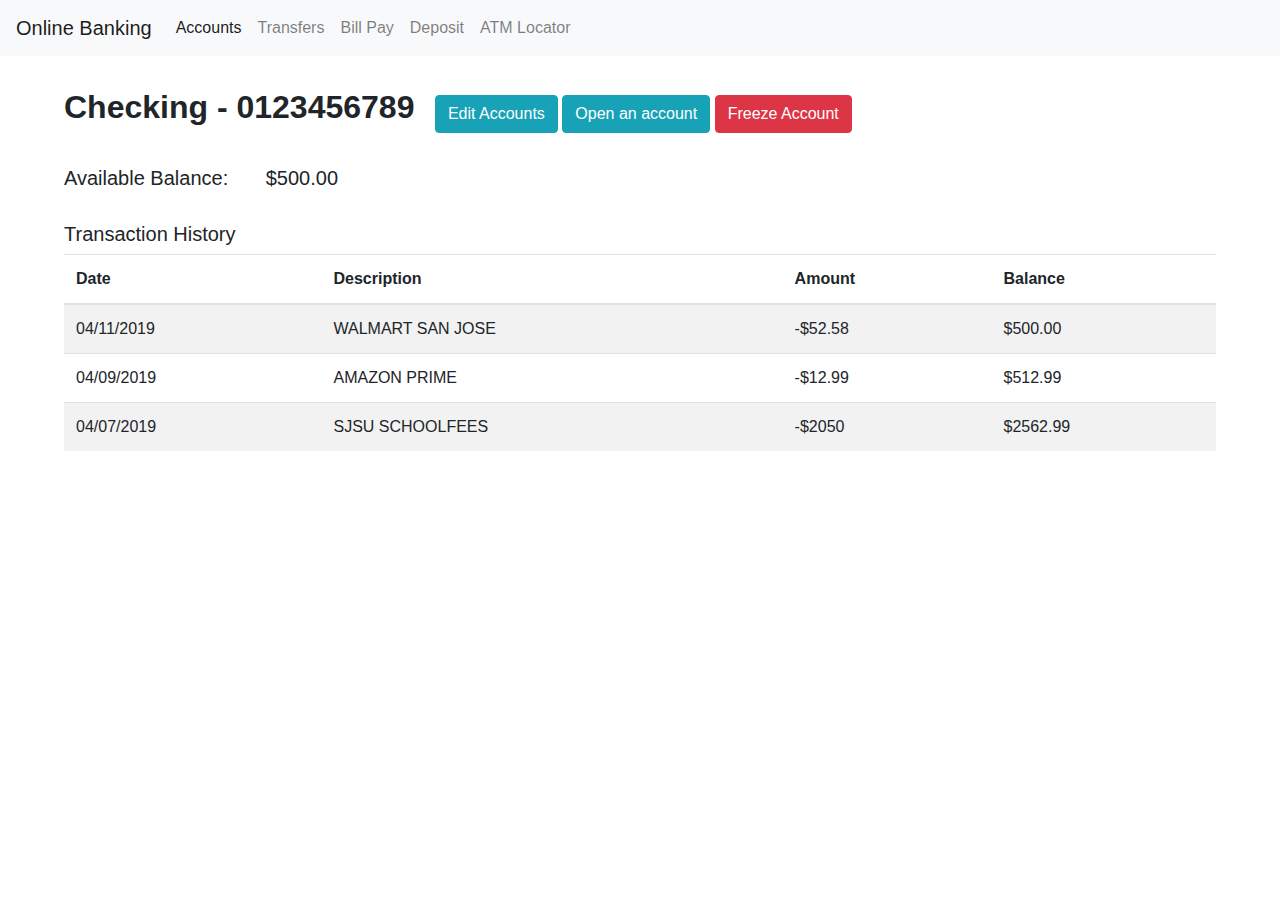
<file: checking.html>
<!doctype html>
<html lang="en">
<head>
    <title>Checking</title>
    <meta charset="utf-8">
    <meta name="viewport" content="width=device-width, initial-scale=1">
    <link rel="stylesheet" href="https://stackpath.bootstrapcdn.com/bootstrap/4.3.1/css/bootstrap.min.css" integrity="sha384-ggOyR0iXCbMQv3Xipma34MD+dH/1fQ784/j6cY/iJTQUOhcWr7x9JvoRxT2MZw1T" crossorigin="anonymous">
    <script src="https://code.jquery.com/jquery-3.2.1.slim.min.js" integrity="sha384-KJ3o2DKtIkvYIK3UENzmM7KCkRr/rE9/Qpg6aAZGJwFDMVNA/GpGFF93hXpG5KkN" crossorigin="anonymous"></script>
    <script src="https://cdnjs.cloudflare.com/ajax/libs/popper.js/1.12.9/umd/popper.min.js" integrity="sha384-ApNbgh9B+Y1QKtv3Rn7W3mgPxhU9K/ScQsAP7hUibX39j7fakFPskvXusvfa0b4Q" crossorigin="anonymous"></script>
    <script src="https://maxcdn.bootstrapcdn.com/bootstrap/4.0.0/js/bootstrap.min.js" integrity="sha384-JZR6Spejh4U02d8jOt6vLEHfe/JQGiRRSQQxSfFWpi1MquVdAyjUar5+76PVCmYl" crossorigin="anonymous"></script>
</head>

<body>
    <nav class="navbar navbar-expand-lg navbar-light bg-light">
        <a class="navbar-brand" href="#">Online Banking</a>
        <button class="navbar-toggler" type="button" data-toggle="collapse" data-target="#navbarNav" aria-controls="navbarNav" aria-expanded="false" aria-label="Toggle navigation">
            <span class="navbar-toggler-icon"></span>
        </button>
        <div class="collapse navbar-collapse" id="navbarNav">
            <ul class="navbar-nav">
            <li class="nav-item active">
                <a class="nav-link" href="accounts.html">Accounts <span class="sr-only">(current)</span></a>
            </li>
            <li class="nav-item">
                <a class="nav-link" href="#">Transfers</a>
            </li>
            <li class="nav-item">
                <a class="nav-link" href="bill-pay.html">Bill Pay</a>
            </li>
            <li class="nav-item">
                <a class="nav-link" href="#">Deposit</a>
            </li>
            <li class="nav-item">
                <a class="nav-link" href="#">ATM Locator</a>
            </li>
            </ul>
        </div>
    </nav>

    <h2 class="font-weight-bold" style="margin-left: 4rem; margin-top: 2rem; display: inline-block">Checking - 0123456789</h2>

    <!--Edit Accounts Modal-->
    <button type="button" class="btn btn-info" data-toggle="modal" data-target="#editAccountModal" style="margin-left: 1rem">Edit Accounts</button>
    
    <div class="modal fade" id="editAccountModal" role="dialog" tabindex="-1"aria-labelledby="editAccountModalLabel" aria-hidden="true">
        <div class="modal-dialog modal-lg" role="document">
            <div class="modal-content">
                <div class="modal-header">
                    <h5 class="modal-title" id="editAccountModalLabel">Edit Accounts</h5>
                    <button type="button" class="close" data-dismiss="modal" aria-label="Close">
                        <span aria-hidden="true">&times;</span>
                    </button>
                </div>
            <div class="modal-body">
                <p>Here are all of your accounts. You can change the name of any account to suit your needs. 
                    Also, you can toggle if you want that account to be displayed or not. Make sure to save any changes.</p>
                <table class="table">
                    <thead class="thead-light">
                        <tr>
                        <th scope="col">Account #</th>
                        <th scope="col">Account Type</th>
                        <th scope="col">Custom Account Nickname</th>
                        <th scope="col">Display</th>
                        </tr>
                    </thead>
                    <tbody>
                        <tr>
                        <td>0123456789</td>
                        <td>Checking</td>
                        <td>
                            <div class="input-group input-group-sm mb-3">
                                <input type="text" class="form-control" aria-label="Small" aria-describedby="inputGroup-sizing-sm">
                            </div>
                        </td>
                        <td>
                            <button type="button" class="btn btn-sm btn-toggle" data-toggle="button" aria-pressed="false" autocomplete="off">
                                <div class="handle"></div>
                            </button>
                        </td>
                        </tr>
                        <tr>
                        <td>0011223344</td>
                        <td>Savings</td>
                        <td>
                            <div class="input-group input-group-sm mb-3">
                                <input type="text" class="form-control" aria-label="Small" aria-describedby="inputGroup-sizing-sm">
                            </div>
                        </td>
                        </tr>
                    </tbody>
                </table>
            </div>
            <div class="modal-footer">
                <button type="button" class="btn btn-secondary" data-dismiss="modal">Close</button>
                <button type="button" class="btn btn-primary">Save changes</button>
            </div>
        </div>
    </div>
    </div>

    <!--Open an account modal-->
    <button type="button" class="btn btn-info" data-toggle="modal" data-target="#openAccountModal">Open an account</button>

    <div class="modal fade" id="openAccountModal" role="dialog" tabindex="-1"aria-labelledby="openAccountModalLabel" aria-hidden="true">
            <div class="modal-dialog modal-lg" role="document">
                <div class="modal-content">
                    <div class="modal-header">
                    <h5 class="modal-title" id="editAccountModalLabel">Open an account</h5>
                    <button type="button" class="close" data-dismiss="modal" aria-label="Close">
                        <span aria-hidden="true">&times;</span>
                    </button>
                    </div>
                    <div class="modal-body" style="font-size: 12pt">
                    <h5>Loans</h5>
                        <ul class="list-group list-group-flush">
                            <li class="list-group-item"><a href="#">Auto Loan</a></li>
                            <li class="list-group-item"><a href="#">Personal Loan</a></li>
                            <li class="list-group-item"><a href="#">Student Loan</a></li>
                        </ul>
                    <h5 style="padding: 5px">Checking and Savings Accounts</h5>
                        <ul class="list-group list-group-flush">
                            <li class="list-group-item"><a href="#">Checking Account</a></li>
                            <li class="list-group-item"><a href="#">Savings Account</a></li>
                        </ul>
                    </div>
                    <div class="modal-footer">
                    <button type="button" class="btn btn-secondary" data-dismiss="modal">Close</button>
                    </div>
                </div>
            </div>
        </div>

        <button type="button" class="btn btn-danger">Freeze Account</button>

        <h5 style="width: 18rem; margin-left:4rem; margin-top: 2rem">Available Balance: <span style="margin-left:2rem">$500.00</span></h5>

        <h5 style="width: 18rem; margin-left:4rem; margin-top: 2rem">Transaction History</h5>
        <div style="margin-left: 4rem; margin-right: 4rem">
        <table class="table table-striped">
            <thead>
                <tr>
                <th scope="col">Date</th>
                <th scope="col">Description</th>
                <th scope="col">Amount</th>
                <th scope="col">Balance</th>
                </tr>
            </thead>
            <tbody>
                <tr>
                <td>04/11/2019</td>
                <td>WALMART SAN JOSE</td>
                <td>-$52.58</td>
                <td>$500.00</td>
                </tr>
                <tr>
                <td> 04/09/2019</td>
                <td>AMAZON PRIME</td>
                <td>-$12.99</td>
                <td>$512.99</td>
                </tr>
                <tr>
                <td>04/07/2019</td>
                <td>SJSU SCHOOLFEES</td>
                <td>-$2050</td>
                <td>$2562.99</td>
                </tr>
            </tbody>
        </table>
        </div>
        
</body>
</file>
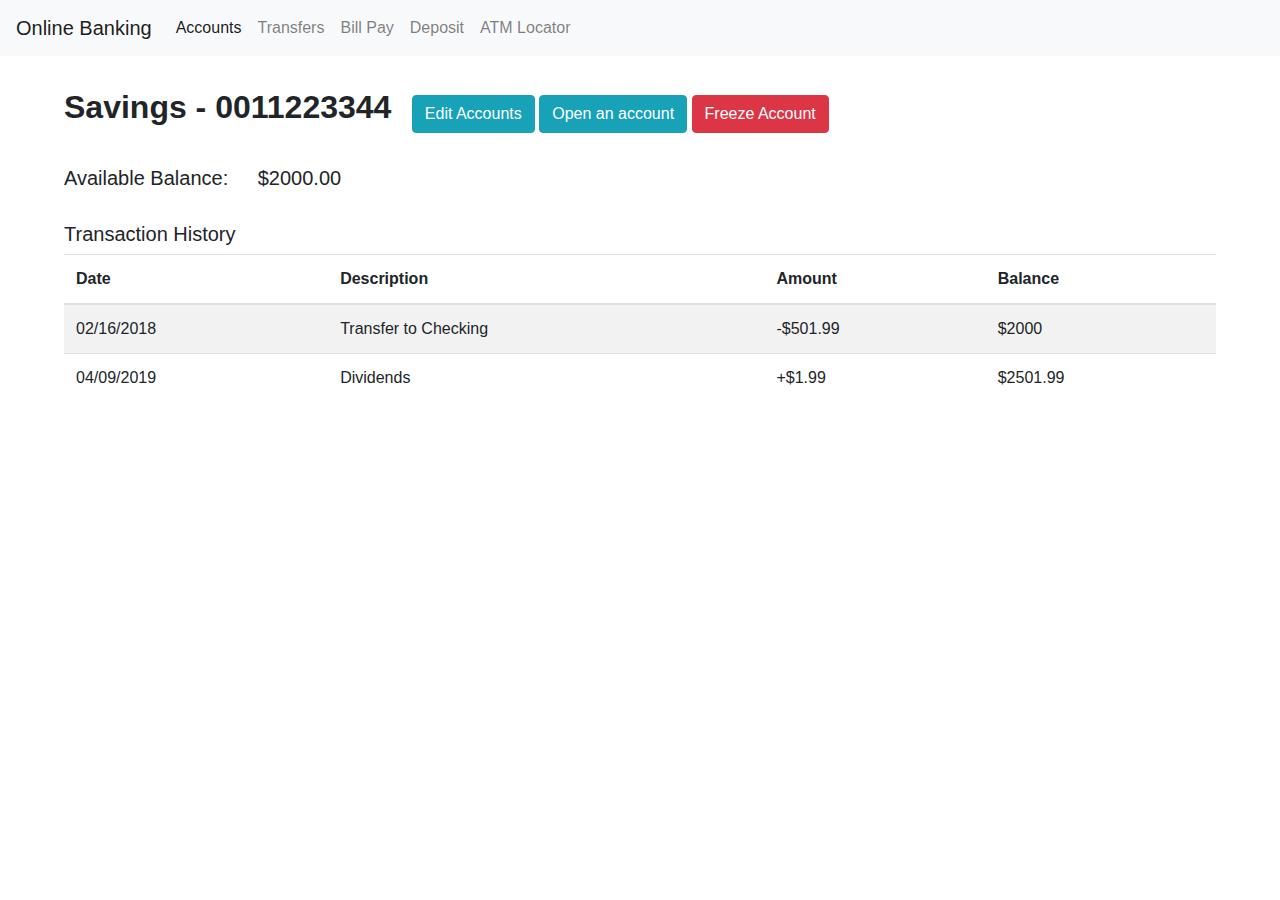
<file: savings.html>
<!doctype html>
<html lang="en">
<head>
    <title>Savings</title>
    <meta charset="utf-8">
    <meta name="viewport" content="width=device-width, initial-scale=1">
    <link rel="stylesheet" href="https://stackpath.bootstrapcdn.com/bootstrap/4.3.1/css/bootstrap.min.css" integrity="sha384-ggOyR0iXCbMQv3Xipma34MD+dH/1fQ784/j6cY/iJTQUOhcWr7x9JvoRxT2MZw1T" crossorigin="anonymous">
    <script src="https://code.jquery.com/jquery-3.2.1.slim.min.js" integrity="sha384-KJ3o2DKtIkvYIK3UENzmM7KCkRr/rE9/Qpg6aAZGJwFDMVNA/GpGFF93hXpG5KkN" crossorigin="anonymous"></script>
    <script src="https://cdnjs.cloudflare.com/ajax/libs/popper.js/1.12.9/umd/popper.min.js" integrity="sha384-ApNbgh9B+Y1QKtv3Rn7W3mgPxhU9K/ScQsAP7hUibX39j7fakFPskvXusvfa0b4Q" crossorigin="anonymous"></script>
    <script src="https://maxcdn.bootstrapcdn.com/bootstrap/4.0.0/js/bootstrap.min.js" integrity="sha384-JZR6Spejh4U02d8jOt6vLEHfe/JQGiRRSQQxSfFWpi1MquVdAyjUar5+76PVCmYl" crossorigin="anonymous"></script>
</head>

<body>
    <nav class="navbar navbar-expand-lg navbar-light bg-light">
        <a class="navbar-brand" href="#">Online Banking</a>
        <button class="navbar-toggler" type="button" data-toggle="collapse" data-target="#navbarNav" aria-controls="navbarNav" aria-expanded="false" aria-label="Toggle navigation">
            <span class="navbar-toggler-icon"></span>
        </button>
        <div class="collapse navbar-collapse" id="navbarNav">
            <ul class="navbar-nav">
            <li class="nav-item active">
                <a class="nav-link" href="accounts.html">Accounts <span class="sr-only">(current)</span></a>
            </li>
            <li class="nav-item">
                <a class="nav-link" href="#">Transfers</a>
            </li>
            <li class="nav-item">
                <a class="nav-link" href="bill-pay.html">Bill Pay</a>
            </li>
            <li class="nav-item">
                <a class="nav-link" href="#">Deposit</a>
            </li>
            <li class="nav-item">
                <a class="nav-link" href="#">ATM Locator</a>
            </li>
            </ul>
        </div>
    </nav>

    <h2 class="font-weight-bold" style="margin-left: 4rem; margin-top: 2rem; display: inline-block">Savings - 0011223344</h2>

    <!--Edit Accounts Modal-->
    <button type="button" class="btn btn-info" data-toggle="modal" data-target="#editAccountModal" style="margin-left: 1rem">Edit Accounts</button>
    
    <div class="modal fade" id="editAccountModal" role="dialog" tabindex="-1"aria-labelledby="editAccountModalLabel" aria-hidden="true">
        <div class="modal-dialog modal-lg" role="document">
            <div class="modal-content">
                <div class="modal-header">
                    <h5 class="modal-title" id="editAccountModalLabel">Edit Accounts</h5>
                    <button type="button" class="close" data-dismiss="modal" aria-label="Close">
                        <span aria-hidden="true">&times;</span>
                    </button>
                </div>
            <div class="modal-body">
                <p>Here are all of your accounts. You can change the name of any account to suit your needs. 
                    Also, you can toggle if you want that account to be displayed or not. Make sure to save any changes.</p>
                <table class="table">
                    <thead class="thead-light">
                        <tr>
                        <th scope="col">Account #</th>
                        <th scope="col">Account Type</th>
                        <th scope="col">Custom Account Nickname</th>
                        <th scope="col">Display</th>
                        </tr>
                    </thead>
                    <tbody>
                        <tr>
                        <td>0123456789</td>
                        <td>Checking</td>
                        <td>
                            <div class="input-group input-group-sm mb-3">
                                <input type="text" class="form-control" aria-label="Small" aria-describedby="inputGroup-sizing-sm">
                            </div>
                        </td>
                        <td>
                            <button type="button" class="btn btn-sm btn-toggle" data-toggle="button" aria-pressed="false" autocomplete="off">
                                <div class="handle"></div>
                            </button>
                        </td>
                        </tr>
                        <tr>
                        <td>0011223344</td>
                        <td>Savings</td>
                        <td>
                            <div class="input-group input-group-sm mb-3">
                                <input type="text" class="form-control" aria-label="Small" aria-describedby="inputGroup-sizing-sm">
                            </div>
                        </td>
                        </tr>
                    </tbody>
                </table>
            </div>
            <div class="modal-footer">
                <button type="button" class="btn btn-secondary" data-dismiss="modal">Close</button>
                <button type="button" class="btn btn-primary">Save changes</button>
            </div>
        </div>
    </div>
    </div>

    <!--Open an account modal-->
    <button type="button" class="btn btn-info" data-toggle="modal" data-target="#openAccountModal">Open an account</button>

    <div class="modal fade" id="openAccountModal" role="dialog" tabindex="-1"aria-labelledby="openAccountModalLabel" aria-hidden="true">
            <div class="modal-dialog modal-lg" role="document">
                <div class="modal-content">
                    <div class="modal-header">
                    <h5 class="modal-title" id="editAccountModalLabel">Open an account</h5>
                    <button type="button" class="close" data-dismiss="modal" aria-label="Close">
                        <span aria-hidden="true">&times;</span>
                    </button>
                    </div>
                    <div class="modal-body" style="font-size: 12pt">
                    <h5>Loans</h5>
                        <ul class="list-group list-group-flush">
                            <li class="list-group-item"><a href="#">Auto Loan</a></li>
                            <li class="list-group-item"><a href="#">Personal Loan</a></li>
                            <li class="list-group-item"><a href="#">Student Loan</a></li>
                        </ul>
                    <h5 style="padding: 5px">Checking and Savings Accounts</h5>
                        <ul class="list-group list-group-flush">
                            <li class="list-group-item"><a href="#">Checking Account</a></li>
                            <li class="list-group-item"><a href="#">Savings Account</a></li>
                        </ul>
                    </div>
                    <div class="modal-footer">
                    <button type="button" class="btn btn-secondary" data-dismiss="modal">Close</button>
                    </div>
                </div>
            </div>
        </div>

        <button type="button" class="btn btn-danger">Freeze Account</button>

        <h5 style="width: 18rem; margin-left:4rem; margin-top: 2rem">Available Balance: <span style="margin-left:1.5rem">$2000.00</span></h5>

        <h5 style="width: 18rem; margin-left:4rem; margin-top: 2rem">Transaction History</h5>
        <div style="margin-left: 4rem; margin-right: 4rem">
        <table class="table table-striped">
            <thead>
                <tr>
                <th scope="col">Date</th>
                <th scope="col">Description</th>
                <th scope="col">Amount</th>
                <th scope="col">Balance</th>
                </tr>
            </thead>
            <tbody>
                <tr>
                <td>02/16/2018</td>
                <td>Transfer to Checking</td>
                <td>-$501.99</td>
                <td>$2000</td>
                </tr>
                <tr>
                <td> 04/09/2019</td>
                <td>Dividends</td>
                <td>+$1.99</td>
                <td>$2501.99</td>
                </tr>
            </tbody>
        </table>
        </div>
        
</body>
</file>
